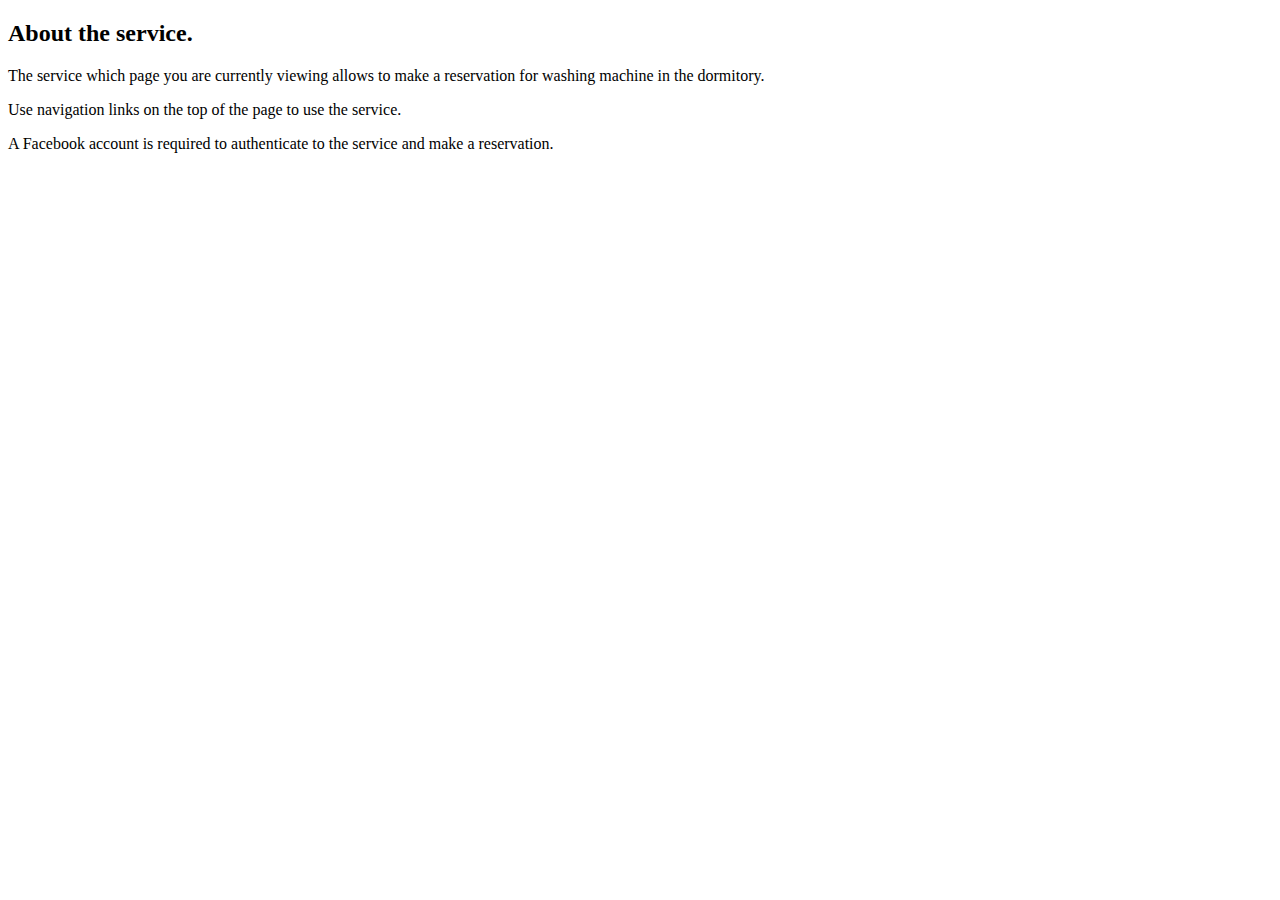
<file: washing-scheduler-web/src/main/webapp/WEB-INF/templates/index.html>
<!DOCTYPE html>
<html data-layout-decorator="layout">
<head>
	<title data-th-text='#{index.title}'>About.</title>
</head>
<body>
	<main data-layout-fragment="main">
		<article>
			<header><h2 data-th-text='#{index.header}'>About the service.</h2></header>
			<p data-th-text='#{index.p0}'>The service which page you are currently viewing allows to make a reservation for washing machine in the dormitory.</p>
			<p data-th-text='#{index.p1}'>Use navigation links on the top of the page to use the service.</p>
			<p data-th-text='#{index.p2}'>A Facebook account is required to authenticate to the service and make a reservation.</p>
		</article>
	</main>
</body>
</html>
</file>
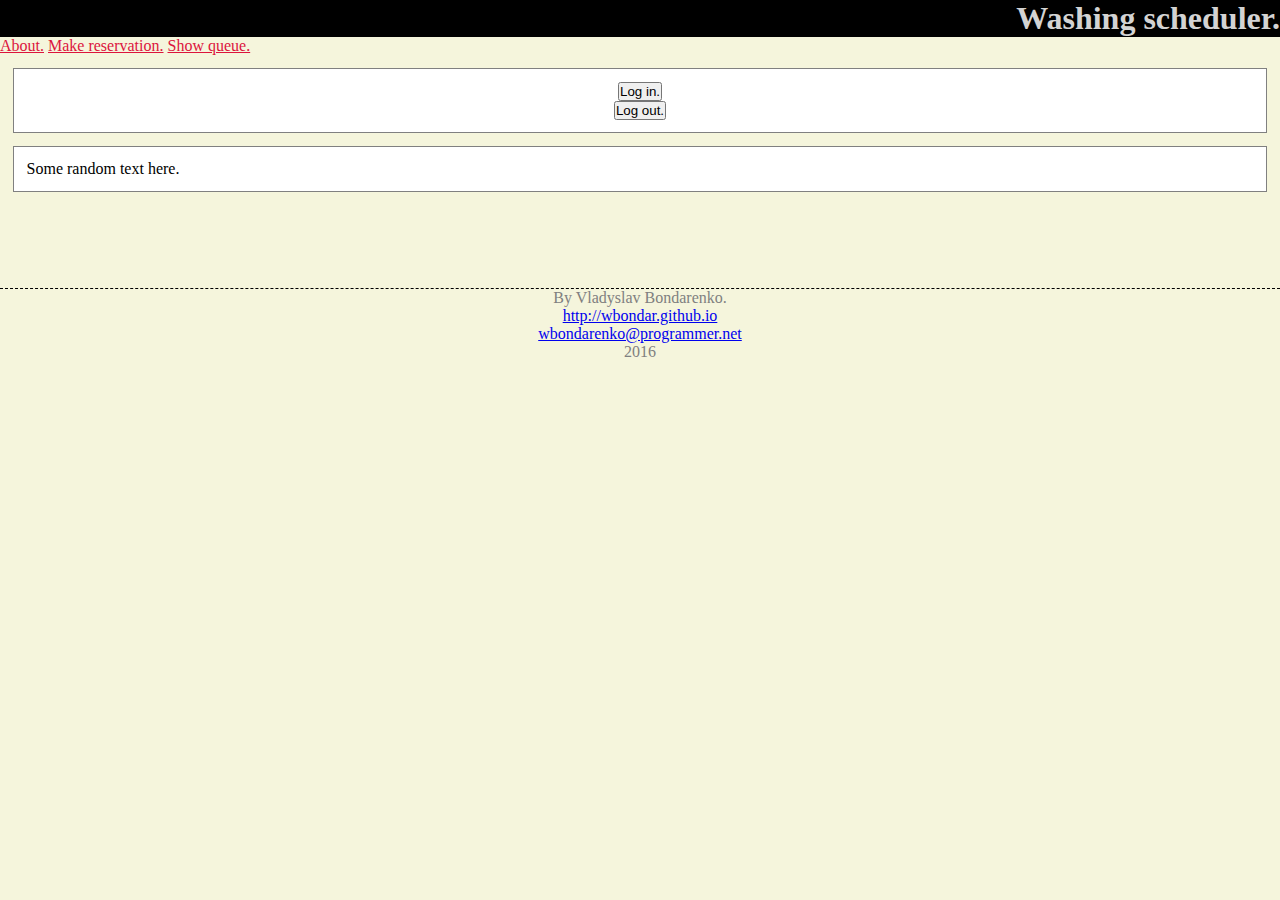
<file: washing-scheduler-web/src/main/webapp/WEB-INF/templates/layout.html>
<!DOCTYPE html>
<html xmlns:layout="http://www.ultraq.net.nz/thymeleaf/layout">
<head>
	<title data-layout-title-pattern="$CONTENT_TITLE | $DECORATOR_TITLE" >Washing scheduler.</title>
	<meta charset="utf-8"></meta>
	<link rel="stylesheet" type="text/css" media="all" 
          href="../../css/layout.css" data-th-href="@{/css/layout.css}" />
    <script src="../../js/behaviour.js" data-th-src="@{/js/behaviour.js}"></script>
</head>
<body>
	<header>
		<h1 data-th-text='#{header.header}'>Washing scheduler.</h1>
	</header>
	<nav>
		<a data-th-href='@{/about}' data-th-text='#{menu.about}' href='/about' >About.</a>
		<a data-th-href='@{/requests/create}' data-th-text='#{menu.make}' href='/requests/create'>Make reservation.</a>
		<a data-th-href='@{/requests/queue}' data-th-text='#{menu.queue}' href='/requests/queue'>Show queue.</a>
	</nav>
	<aside>
		<form data-th-action='@{/sessions/create/FACEBOOK}' method='POST'  data-th-if='${session.id == null}' >
			<input type='submit' data-th-value='#{aside.login}' value='Log in.'/>
		</form>
		<form data-th-action='@{/sessions/destroy}' method='POST' data-th-if='${session.id != null}' >
			<input type='submit' data-th-value='#{aside.logout}' value='Log out.'/>
		</form>
	</aside>
	<main data-layout-fragment="main" >
		Some random text here.
	</main>
	<footer>
		<p data-th-text='#{footer.author}'>By Vladyslav Bondarenko.</p>
		<p><a target='_blank' href='http://wbondar.github.io'>http://wbondar.github.io</a></p>
		<p><a href='mailto:wbondarenko@programmer.net'>wbondarenko@programmer.net</a></p>
		<p>2016</p>
	</footer>
</body>
</html>
</file>
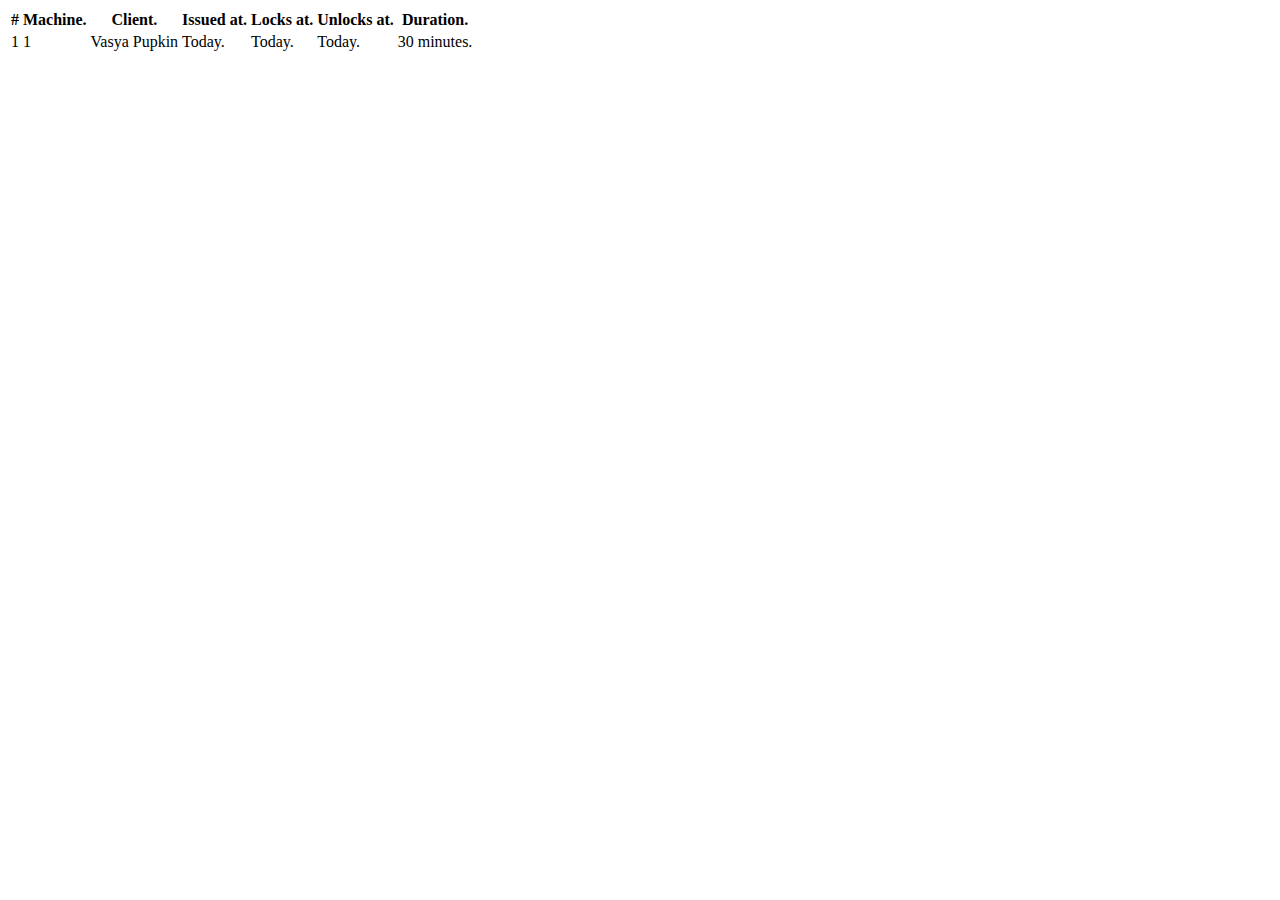
<file: washing-scheduler-web/src/main/webapp/WEB-INF/templates/requests/queue.html>
<!DOCTYPE html>
<html data-layout-decorator="layout">
<head>
	<title data-th-text='#{queue.title}'>Queue.</title>
</head>
<body>
<main data-layout-fragment="main">
	<article class='queue'>
		<table>
			<thead>
				<tr>
					<th data-th-text='#{queue.header.id}'>#</th>
					<th data-th-text='#{queue.header.machine}'>Machine.</th>
					<th data-th-text='#{queue.header.client}'>Client.</th>
					<th data-th-text='#{queue.header.whenissued}'>Issued at.</th>
					<th data-th-text='#{queue.header.whenlocks}'>Locks at.</th>
					<th data-th-text='#{queue.header.whenunlocks}'>Unlocks at.</th>
					<th data-th-text='#{queue.header.duration}'>Duration.</th>
				</tr>
			</thead>
			<tbody>
				<tr data-th-each='request : ${requests}'>
					<td data-th-text="${request.get('id')}">1</td>
					<td data-th-text="${request.get('goody_id')}">1</td>
					<td ><a target='_blank' data-th-href="${request.get('link')}" data-th-text="${request.get('name')}">Vasya Pupkin</a></td>
					<td data-th-text="${request.get('occured_at')}">Today.</td>
					<td data-th-text="${request.get('effective_at')}">Today.</td>
					<td data-th-text="${request.get('finishes_at')}">Today.</td>
					<td data-th-text="${request.get('reservation_duration')}">30 minutes.</td>
				</tr>
			</tbody>
		</table>
	</article>
</main>
</body>
</html>
</file>
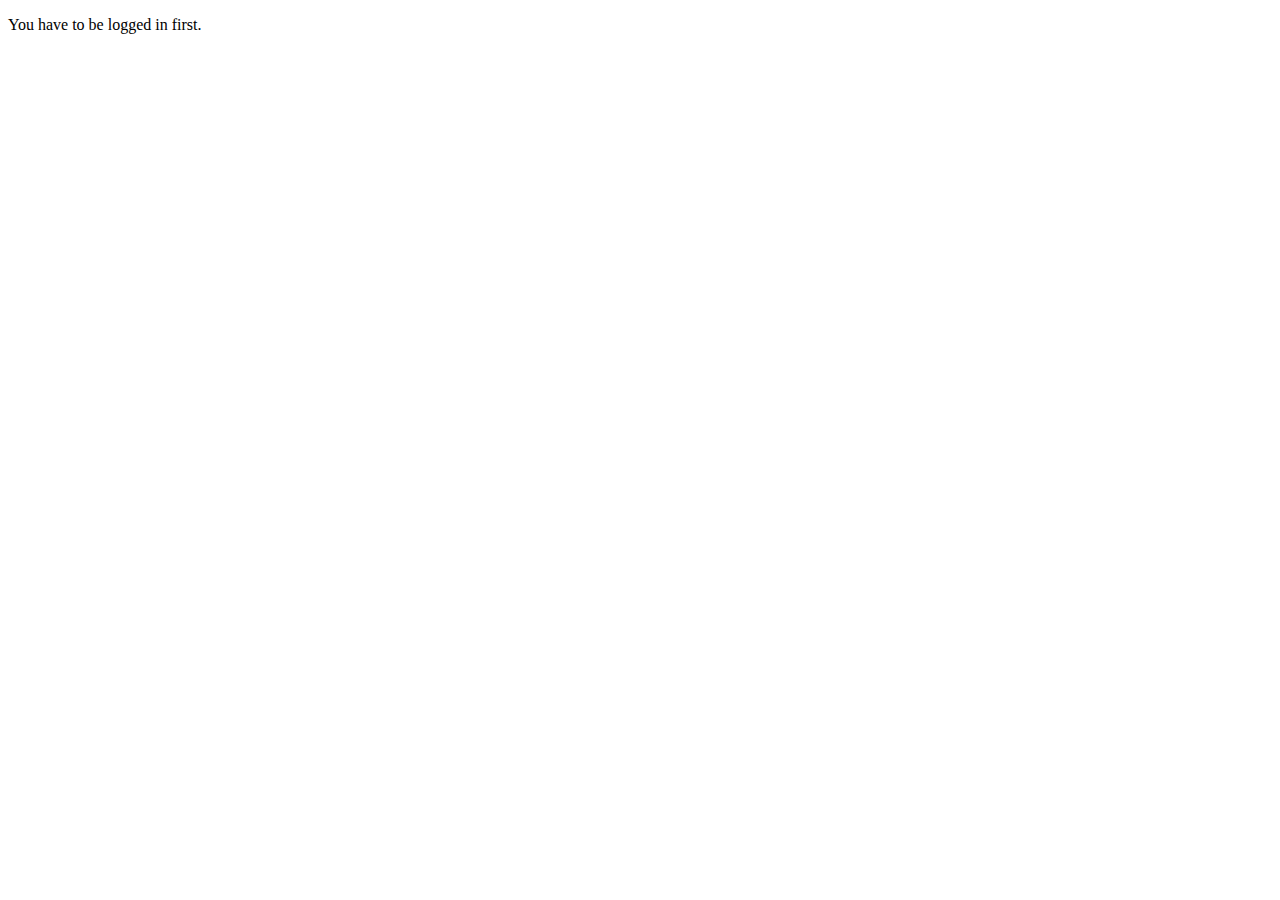
<file: washing-scheduler-web/src/main/webapp/WEB-INF/templates/sessions/create.html>
<!DOCTYPE html>
<html data-layout-decorator="layout">
<head>
	<title data-th-text='#{sessions_create.title}'>Authentication required.</title>
</head>
<body>
<main layout:fragment="main">
		<p data-th-text='#{sessions_create.note}'>You have to be logged in first.</p>
</main>
</body>
</html>
</file>
